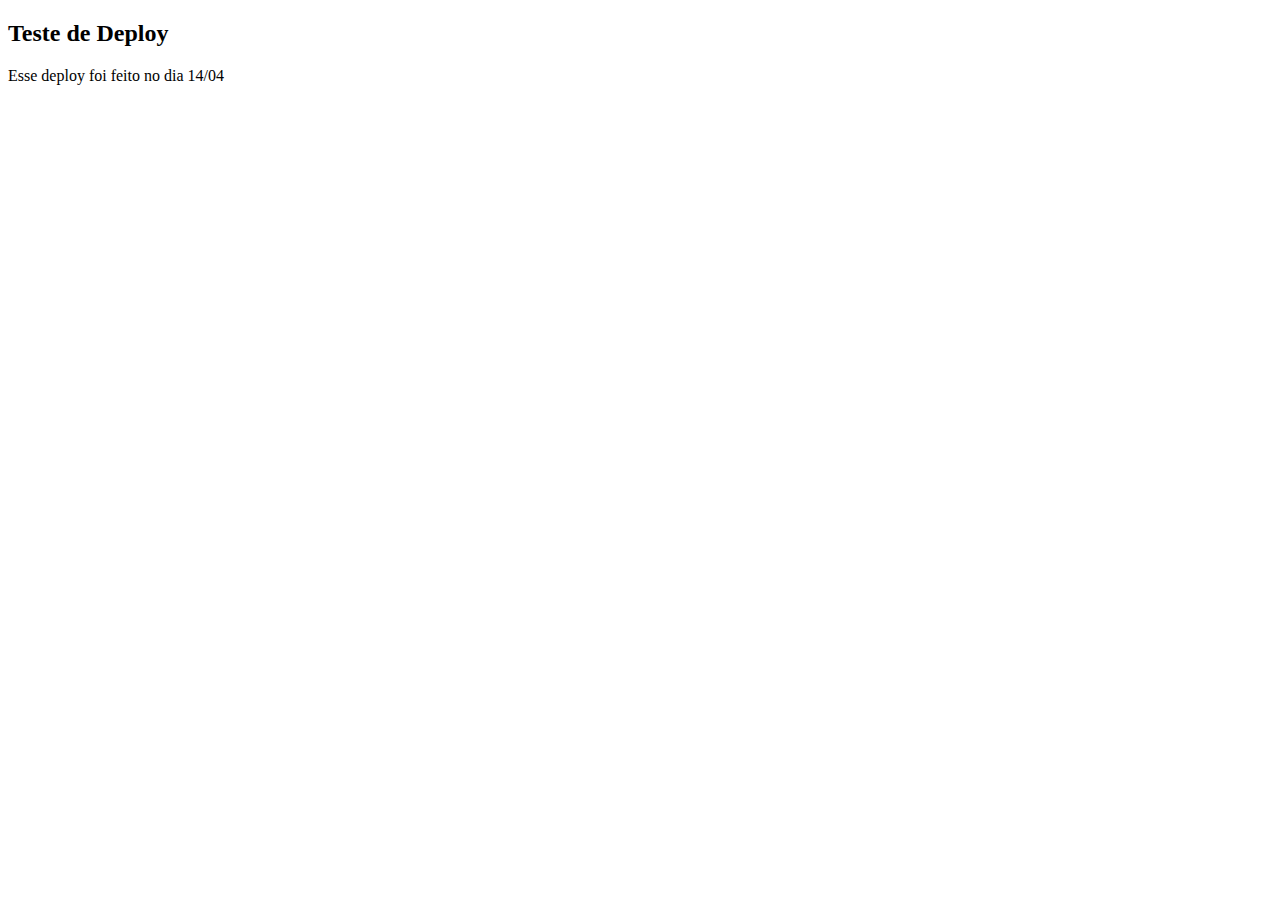
<file: GitHub_Test/dep.html>
<!DOCTYPE html>
<html lang="en">
<head>
    <meta charset="UTF-8">
    <meta http-equiv="X-UA-Compatible" content="IE=edge">
    <meta name="viewport" content="width=device-width, initial-scale=1.0">
    <title>Document</title>
</head>
<body>
    <h2>Teste de Deploy</h2>
    <p>Esse deploy foi feito no dia 14/04</p>
</body>
</html>
</file>
